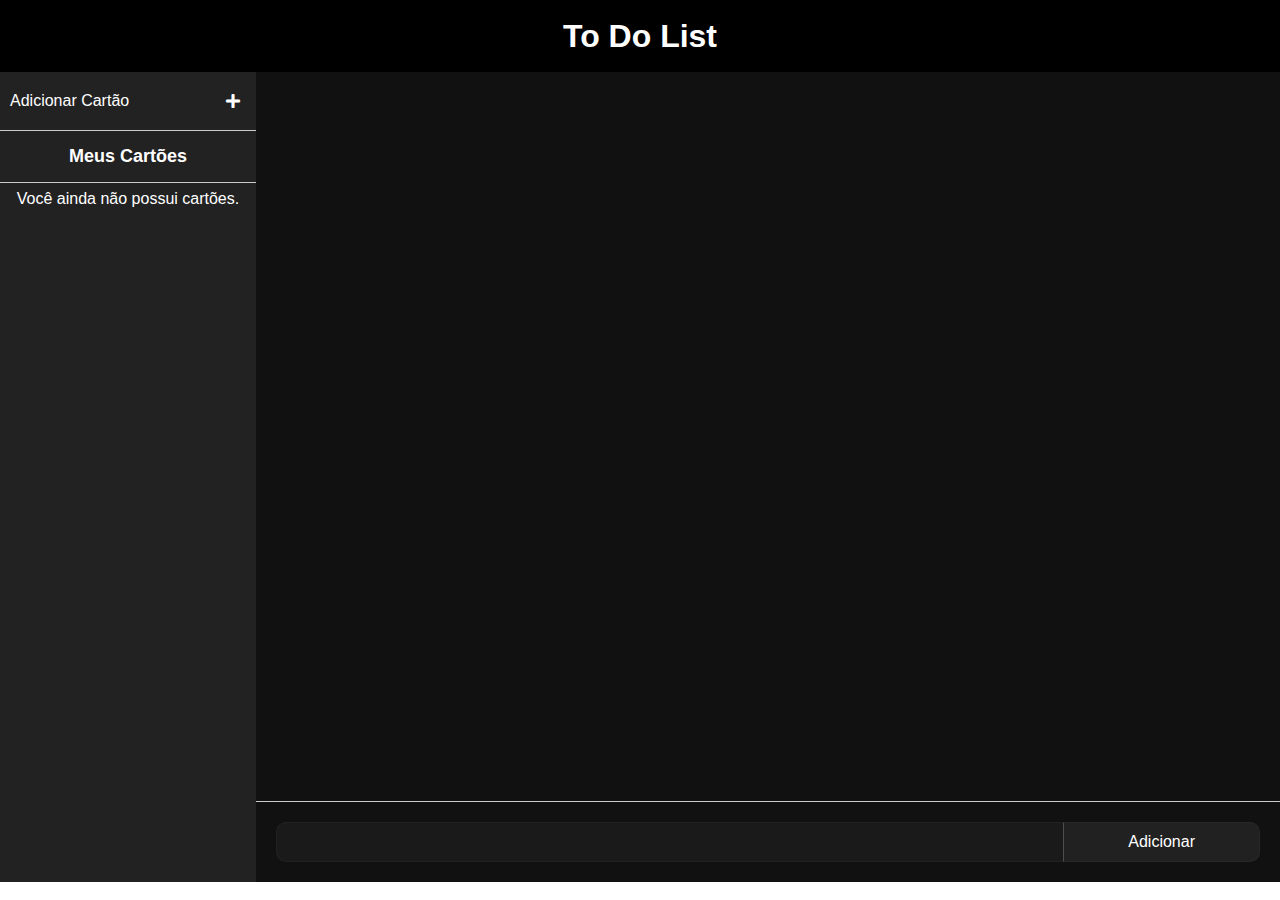
<file: 3 - ToDo/index.html>
<html>
<head>
    <meta charset="UTF-8">
    <title>To Do List</title>
    <link rel="stylesheet" href="style.css">
    <link rel="stylesheet" href="https://cdnjs.cloudflare.com/ajax/libs/font-awesome/5.14.0/css/all.min.css">
</head>
<body>
    <header>
        <h1>To Do List</h1>
    </header>
    <section>
        <article id="cards-space">
            <header id="add-card">
                <span>Adicionar Cartão</span>
                <button class="fa fa-plus"></button>                
            </header>
            <div id="create-card-space">
                <input type="text" id="new-card-text">
                <button id="add-new-card">Adicionar cartão</button>
            </div>            
            <h3 id="title">Meus Cartões</h3>
            <ul id="cards-list">
            </ul>
        </article>
        <article id="items-space">
            <header>
                <h2 id="card-title">Card Name</h2>
            </header>
            <ul id="items-list">
            </ul>
            <footer>
                <input type="text" id="new-item-text">
                <button id="new-item-add">Adicionar</button>
            </footer>
        </article>
    </section>
    <section id="alerts">
        <div id="message-box">
            <div id="message">
                <button id="close" class="fa fa-times"></button>
                <p></p>
                <div id="options">
                    <button class="fa fa-times" id="decline"></button>
                    <button class="fa fa-check" id="agree"></button>
                </div>
            </div>

        </div>
    </section>

    <script src="script.js"></script>
</body>
</html>
</file>
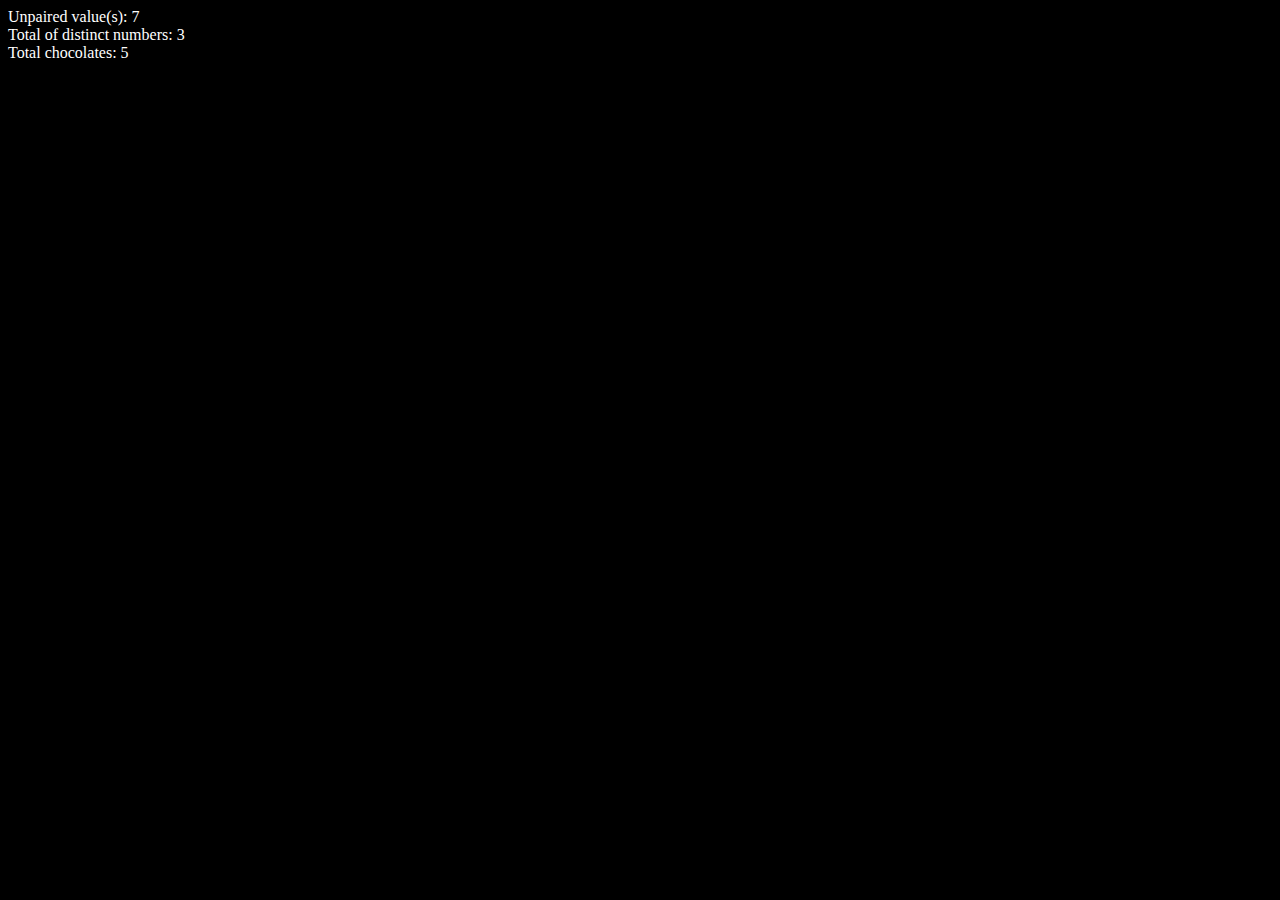
<file: 1 - Lógica/Responses/index.html>
<!DOCTYPE html>
<html lang="pt-br">
<head>
    <meta charset="UTF-8">
    <meta name="viewport" content="width=device-width, initial-scale=1.0">
    <title>Document</title>
    <style>
        body {
            background-color: black;
            color: white;
        }
    </style>
</head>
<body>
    <div id="array"></div>
    <div id="distinct"></div>
    <div id="euclidean"></div>

    <script src="array.js"></script>
    <script src="distinct.js"></script>
    <script src="euclidean.js"></script>
</body>
</html>
</file>
<file: 3 - ToDo/style.css>
* {
    box-sizing: border-box;
    color: white;
    margin: 0;
}

body {
    font-family: Verdana, Geneva, Tahoma, sans-serif;
}
body > header {
    background-color: black;
    height: fit-content;
    padding: 20px;
    text-align: center;
}
body > header > h1 {
    display: inline-block;
    line-height: 100%;
}

ul {
    padding: 0;
}
li {
    list-style: none;
}

input {    
    padding: 7.5px;
}
input:not(:read-only):focus {
    border-bottom: 1px solid #ccc;
}
input:read-only:hover {
    color: #ddd;
}


button {
    border-radius: 7.5px;
    position: relative;
}

input,
button {
    background: none;
    border: none;
    cursor: pointer;
    font-size: 16px;
    outline: none;
}

section {
    display: flex;
    flex-direction: row;
    height: 90vh;
}

.card-name,
.item-text {
    user-select: none;
}

/* Cards Space && Items Space */

#cards-space,
#items-space {
    display: flex;
    flex-direction: column;
}
#cards-space > #cards-list,
#items-space > #items-list {
    height: 100%;
    overflow-y: auto;
}
#cards-space > #cards-list::-webkit-scrollbar,
#items-space > #items-list::-webkit-scrollbar {
    background-color: rgba(0,0,0,.5);
    width: 10px;
}
#cards-space > #cards-list::-webkit-scrollbar-thumb,
#items-space > #items-list::-webkit-scrollbar-thumb {
    background-color: rgba(50,50,50,.5);
}
#items-space > #cards-list > *,
#items-space > #items-list > *{
    align-items: center;
    display: flex;
    width: 100%;
}

/* Cards Space */

#cards-space {
    background-color: #222;
    width: 20vw;
}

#cards-space > #add-card,
#cards-space > #cards-list > .card {
    display: flex;
}
#cards-space > #create-card-space,
#cards-space > #create-card-space > button,
#cards-space > #cards-list > *,
#cards-space > #cards-list > .card > button {
    padding: 10px;
}
#cards-space > header > span,
#cards-space > #cards-list > .card > .card-name {
    flex-grow: 2;
}

#cards-space > #add-card {
    justify-items: space-between;
    padding: 20px 10px;
}

#cards-space > #create-card-space {
    border-top: 1px solid #ccc;
    border-bottom: 1px solid #ccc;
    display: none;
    flex-direction: column;
}
#cards-space > #create-card-space > input {
    margin: 10px 0;
    width: 100%;
}
#cards-space > #create-card-space > button {
    align-self: flex-end;
    border: 1px solid #ccc;
    width: fit-content;
}
#cards-space > #create-card-space > button:hover {
    background-color: #555;
}
#cards-space > #title {
    border-top: 1px solid #ccc;
    border-bottom: 1px solid #ccc;
    display: block;
    font-size: 18px;
    margin-bottom: 7px;
    text-align: center;
    padding: 15px 10px;
}

#cards-space > #cards-list {
    text-align: center;
    overflow-y: auto;
}

#cards-space > #cards-list > .card > .card-name {
    width: 12vw;
} 
#cards-space > #cards-list > .card.active {
    background-color: rgba(0, 0, 0, .5);
}
#cards-space > #cards-list > .card:not(.active):hover {
    background-color: rgba(10, 10, 10, .2);
    color: #ddd;
}

#cards-space > #add-card:hover > * {
    color: #ddd;
}
#cards-space > #cards-list > .card button:hover,
#items-space > #items-list > .item button:hover {
    bottom: 2px;
    color: #ddd;
}

/* Items Space */

#items-space {
    background-color: #111;
    width: 80vw;
}
#items-space > *{
    padding: 20px;
    width: 100%;
}
#items-space > #items-list > .item {
    justify-content: space-between;
    margin: 10px 0;
}
#items-space > #items-list > .item:hover > .item-text{
    color: #ccc;
}
#items-space > #items-list > .item > .item-text {
    flex-grow: 2;
    margin: 0 15px;
    height: 20px;
    width: 20px;
}

#items-space > footer {
    align-self: baseline;
    border-top: 1px solid #ccc;
    display: flex;
}
#items-space > footer > #new-item-text{
    background: rgba(50, 50, 50, .3);
    border:  1px solid rgba(50, 50, 50, .3);
    border-right: none;
    border-radius: 10px 0 0 10px;
    margin: 0;
    flex-grow: 2;
    width: 80%;
}
#items-space > footer > #new-item-add{
    background: rgba(50, 50, 50, .5);
    border: 1px solid rgba(50, 50, 50, .5);
    border-left: 1px solid rgba(90, 90, 90, .8);
    border-radius: 0 10px 10px 0;
    padding: 10px 25px;
    width: 20%;
}
#items-space > footer > #new-item-text:focus{
    border:  1px solid rgb(150, 150, 150);
    border-right: none;
}

#items-space > #items-list > .item {
    display: flex;
    position: relative;
}
#items-space > #items-list > .item > .item-check {
    align-self: center;
    cursor: pointer;
    opacity: 0;
    z-index: 2;
}
#items-space > #items-list > .item > .checkmark {
    align-self: center;
    border-radius: 5px;
    position: absolute; 
    background-color: #eee;
}
#items-space > #items-list > .item > .item-check,
#items-space > #items-list > .item > .checkmark {   
    height: 20px;
    width: 20px;
}

/* Checkmark */

#items-space > #items-list > .item > .item-check ~ .checkmark {
    background-color: #fff;
}
#items-space > #items-list > .item > .item-check:checked ~ .checkmark {
    background-color: #2196F3;
}
#items-space > #items-list > .item > .item-check:checked ~ .item-text {
    color: #999;
    text-decoration: line-through;
}
#items-space > #items-list > .item > .item-check:checked ~ .item-text:hover {
    color: #ddd;
}
#items-space > #items-list > .item > .checkmark:after {
    border: solid white;
    border-width: 0 3px 3px 0;
    content: "";
    display: none;
    height: 9px;
    position: absolute; left: 7px; top: 2px;
    transform: rotate(45deg);
      -ms-transform: rotate(45deg);
      -webkit-transform: rotate(45deg);
    width: 4.5px;
}
#items-space > #items-list > .item > .item-check:checked ~ .checkmark:after {
    display: flex;
}


/* Alerts */

#alerts {
    background-color: rgba(0, 0, 0, .5);
    display: flex;
    align-items: center;
    justify-content: center;
    position: absolute; top: 0; left: 0;
    height: 100%;
    width: 100%;
    display: none;
}
#alerts > #message-box {
    height: fit-content;
    width: auto;
}

#alerts > #message-box > #message {
    border: 1px solid #333333;
    background-color: #212121;
    border-radius: 10px;
    display: flex;
    flex-direction: column;
    justify-self: center;
    text-align: center;
    width: 100%;
    height: 100%;

}

#alerts > #message-box > #message > p {
    flex-grow: 2;
    padding: 15px;
}

#alerts > #message-box > #message > #options {    
    background-color: rgb(30, 30, 30);    
    border-radius: 0 0 10px 10px;
    display: flex;
    align-self: flex-end;
    height: 30%;
    border-top: 1px solid #777;
    width: 100%;
}
#alerts > #message-box > #message > #options > button {
    padding: 10px;
    width: 50%;
}    
#alerts > #message-box > #message > #close {
    align-self: flex-end;
    padding: 10px 10px 0 0;
}
#alerts > #message-box > #message > #options > #decline { 
    color: #ff0505;
    border-right: 1px solid #777;
    border-radius: 0;
}
#alerts > #message-box > #message > #options > #agree { 
    color: #28de1b;
}

#alerts > #message-box > #message > #options > #agree,  
#alerts > #message-box > #message > #options > #decline { 
    display: none;
    align-self: center;
    justify-content: center;
}
</file>
